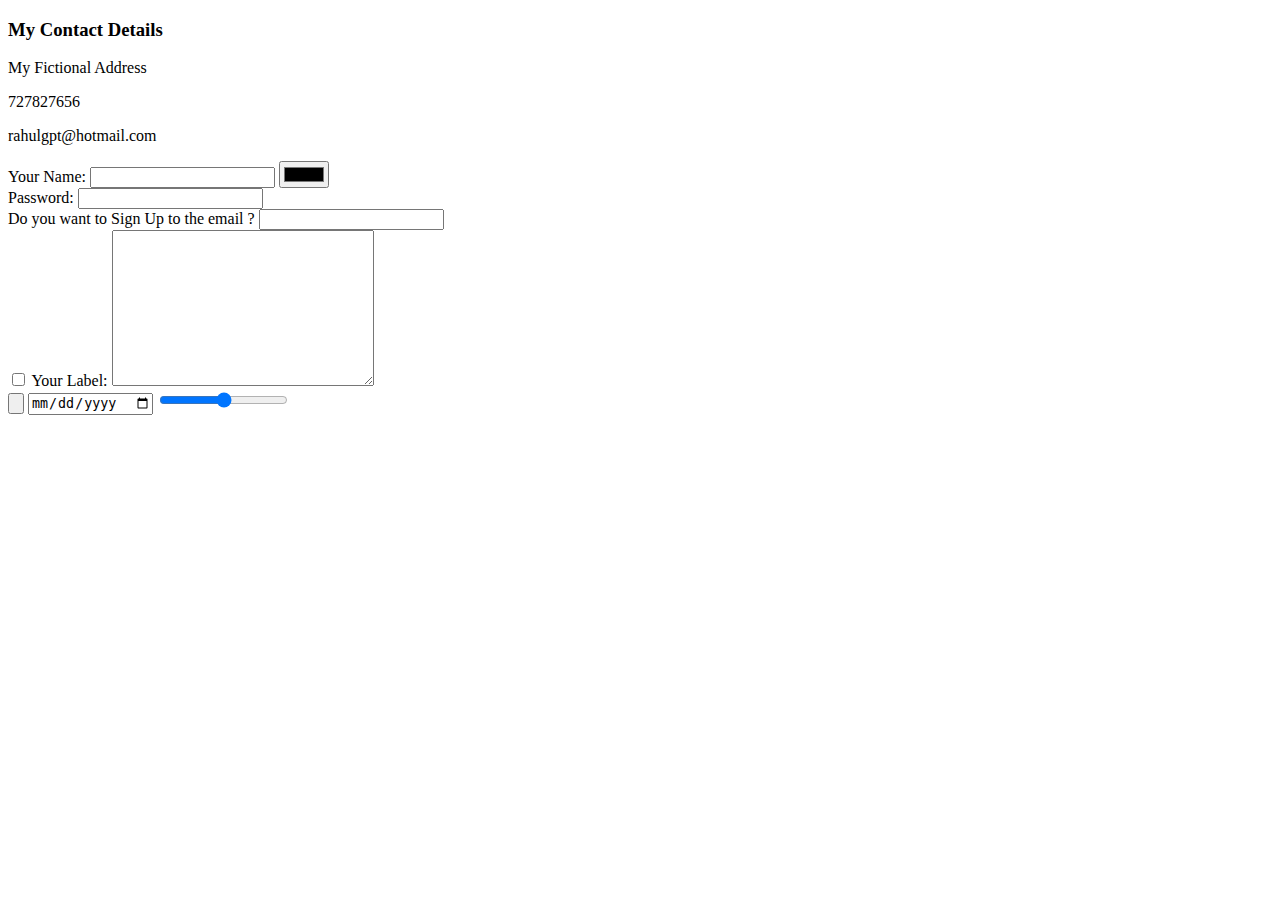
<file: contact-me.html>
<!DOCTYPE html>
<html>
  <head>
	<meta charset="utf-8">
	<title>Contact Me</title>
  </head>
  <body>
	<h3>My Contact Details</h3>
	<p> My Fictional Address </p>
	<p> 727827656 </p>
	<p> rahulgpt@hotmail.com </p>
	<!-- The enctype attribute specifies how the form-data should be encoded when submitting it to the server. -->
	<form class="" action="mailto:rahulgpt@hotmail.com" method="post" enctype="text/plain">
		<label>Your Name:</label>
		<input type="text" name="yourName" value="">
		<input type="color" name="" value=""><br>
		<label>Password:</label>
		<input type="password" name="yourPassword" value=""><br>
		<label>Do you want to Sign Up to the email ?</label>
		<input type="email" name ="yourEmail" value=""><br>
		<input type="checkbox" name="" value="">
		<label>Your Label:</label>
		<textarea name="name" rows="10" cols="30"></textarea><br>
		<input type="submit" name="" value="">
		<input type="date" name="" value="">
		<input type="range" name="" value="">
	</form>
  </body>
</html>
</file>
